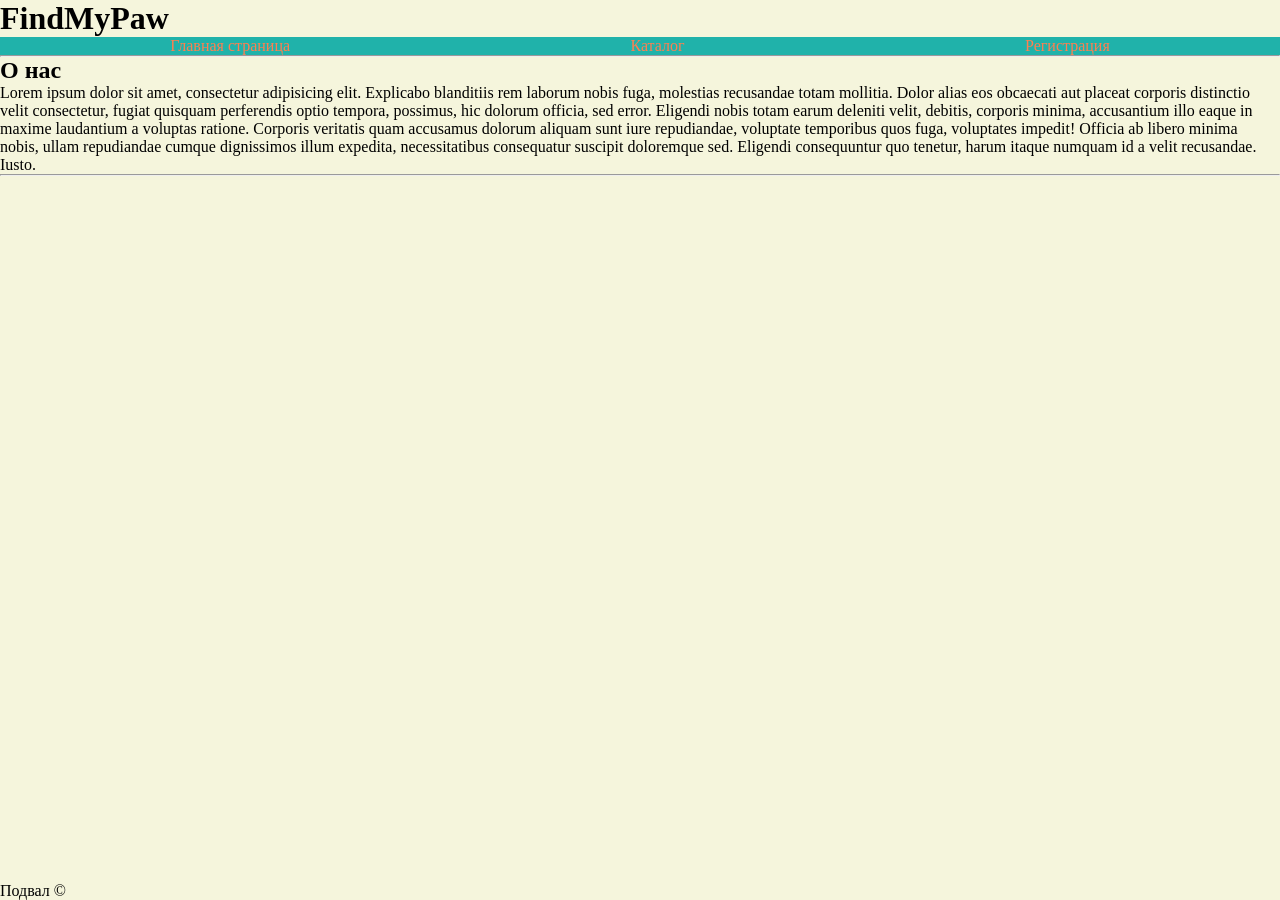
<file: index.html>
<!DOCTYPE html>
<html lang="en">
<head>
   <link rel="stylesheet" href="style.css">
    <meta charset="UTF-8">
    <title>Document</title>
</head>
<body>
    <div class="wrapper">
        <div class="content">
            <h1>FindMyPaw</h1>
    <div class="menu">
       <ul>
        <li><a href="index.html">Главная страница</a></li>
        <li><a href="catalog.html">Каталог</a></li>
        <li><a href="reg.html">Регистрация</a></li>
    </ul>
        
    </div>
    <hr>
    <h2>О нас</h2>
    <p>Lorem ipsum dolor sit amet, consectetur adipisicing elit. Explicabo blanditiis rem laborum nobis fuga, molestias recusandae totam mollitia. Dolor alias eos obcaecati aut placeat corporis distinctio velit consectetur, fugiat quisquam perferendis optio tempora, possimus, hic dolorum officia, sed error. Eligendi nobis totam earum deleniti velit, debitis, corporis minima, accusantium illo eaque in maxime laudantium a voluptas ratione. Corporis veritatis quam accusamus dolorum aliquam sunt iure repudiandae, voluptate temporibus quos fuga, voluptates impedit! Officia ab libero minima nobis, ullam repudiandae cumque dignissimos illum expedita, necessitatibus consequatur suscipit doloremque sed. Eligendi consequuntur quo tenetur, harum itaque numquam id a velit recusandae. Iusto.</p>
    <hr>
    
        </div>
    <footer>
        Подвал &copy;
    </footer>
    </div>
    
</body>
</html>
</file>
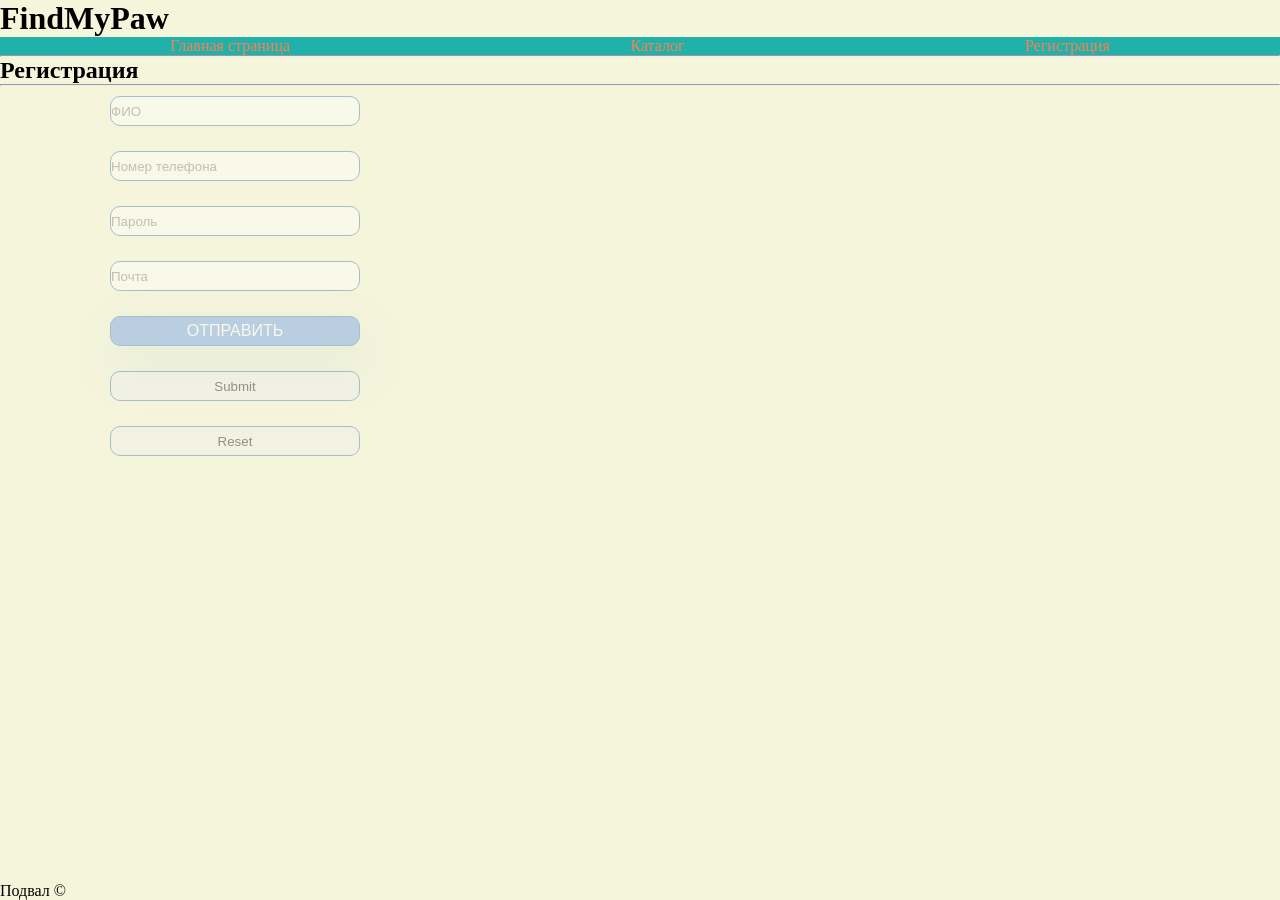
<file: reg.html>
<!DOCTYPE html>
<html lang="en">
<head>
   <link rel="stylesheet" href="style.css">
    <meta charset="UTF-8">
    <title>Document</title>
</head>
<body>
   <div class="wrapper">
        <div class="content">
            <h1>FindMyPaw</h1>
    <div class="menu">
        <ul>
        <li><a href="index.html">Главная страница</a></li>
        <li><a href="catalog.html">Каталог</a></li>
        <li><a href="reg.html">Регистрация</a></li>
    </ul>
    </div>
   
    <hr>
    <h2>Регистрация</h2>
    
    <hr>
    <div class="forma">
       <form action="#">
       
        <input id="name" type="text" size='30px' placeholder='ФИО'>
        <input type="text" placeholder='Номер телефона'>
        <input id="password" type="password" placeholder='Пароль'>
        <input type="email" placeholder='Почта'>
        <input class="button" type="button"  value='Отправить'>
        <input type="submit">
        <input type="reset">
    </form>
    
        
    </div>
    
        </div>
    <footer>
        Подвал &copy;
    </footer>
   </div>
   <script src="script.js"></script>
</body>
</html>
</file>
<file: style.css>
/*Прижатие футера*/
* {
margin: 0;
padding: 0;
}
html, body {
height: 100%;
}
.wrapper {
display: flex;
flex-direction: column;
min-height: 100%;
}
.content {
flex: 1 0 auto;
}
.footer {
flex: 0 0 auto;
}
a{
    color: red;
}

.menu a{
    color: coral;
}
.menu ul{
    background-color: lightseagreen;
    display: flex;
    justify-content: space-around;
}
a {
    text-decoration: none;
}
li {
    list-style-type: none;
}
a:hover {
    background-color: crimson;
    height: 20px;
}
.wrapper {
    background-color: beige;
}
.forma {
    margin-left: 100px;
}
.forma input {
    border: 1px solid #356EAD;
    box-sizing: border-box;
    border-radius: 10px;
    opacity: 0.4;
    width: 250px;
    height: 30px;
    margin: 10px 15px 15px 10px;
    
}
.button {
    background: cornflowerblue;
    box-shadow: 5px 20px 50px rgba(16, 112, 177, 0.2);
    border-radius: 10px;
    font-weight: 500;
    font-size: 16px;
    line-height: 26px;
    text-align: center;
    color: #FFFFFF;
    text-transform: uppercase;
}

.button:hover {
    background-color: blue;
}

.forma form {
    display: flex;
    flex-direction: column;
}
</file>
